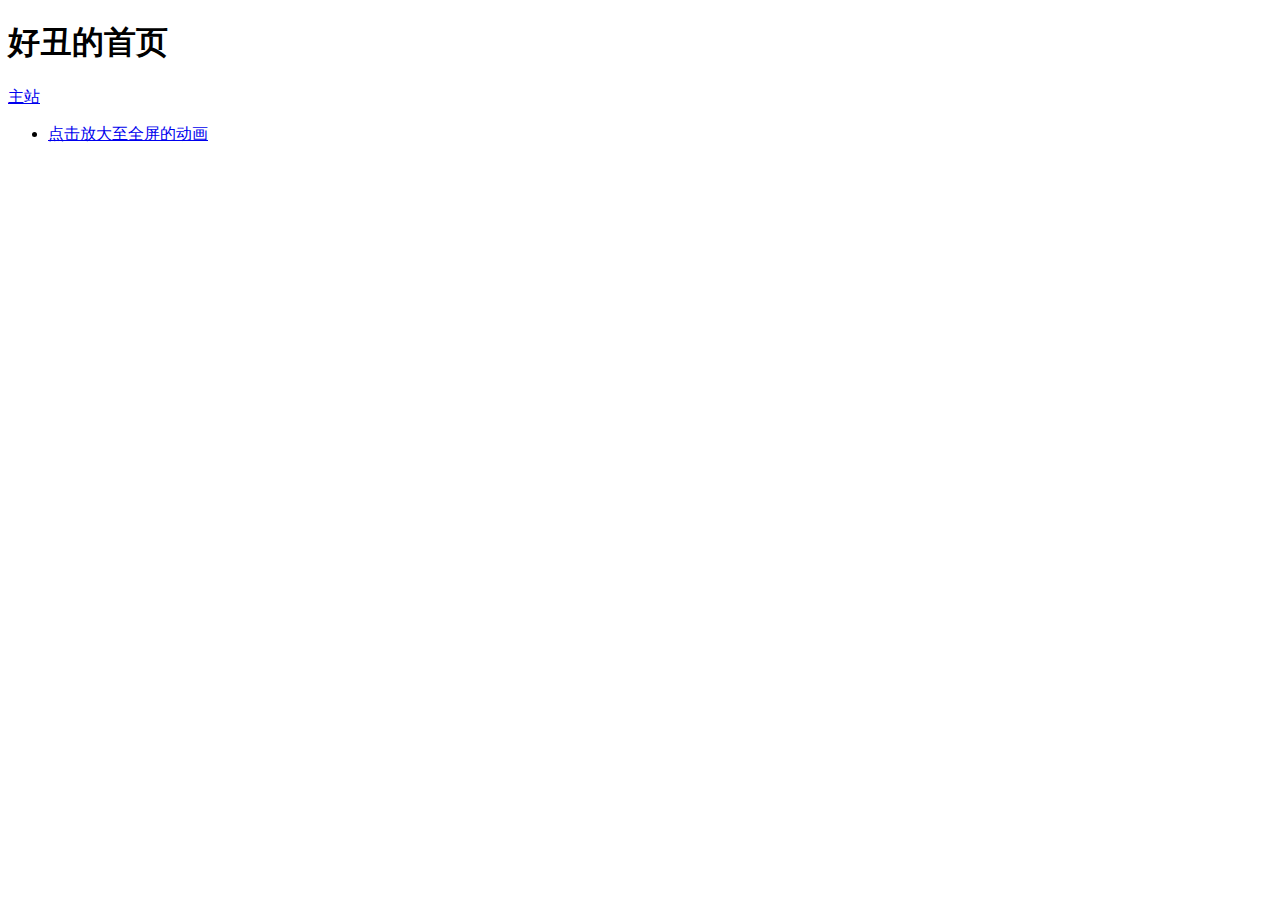
<file: index.html>
<!DOCTYPE html>
<html lang="en">
    <head>
        <meta charset="UTF-8" />
        <meta http-equiv="X-UA-Compatible" content="IE=edge" />
        <meta name="viewport" content="width=device-width, initial-scale=1.0" />
        <title>首页</title>
    </head>
    <body>
        <h1>好丑的首页</h1>
        <a href="https://s-t.fun" target="_blank" rel="noopener noreferrer"
            >主站</a
        >
        <ul>
            <li><a href="/zoom-into-fullscreen/">点击放大至全屏的动画</a></li>
        </ul>
    </body>
</html>
</file>
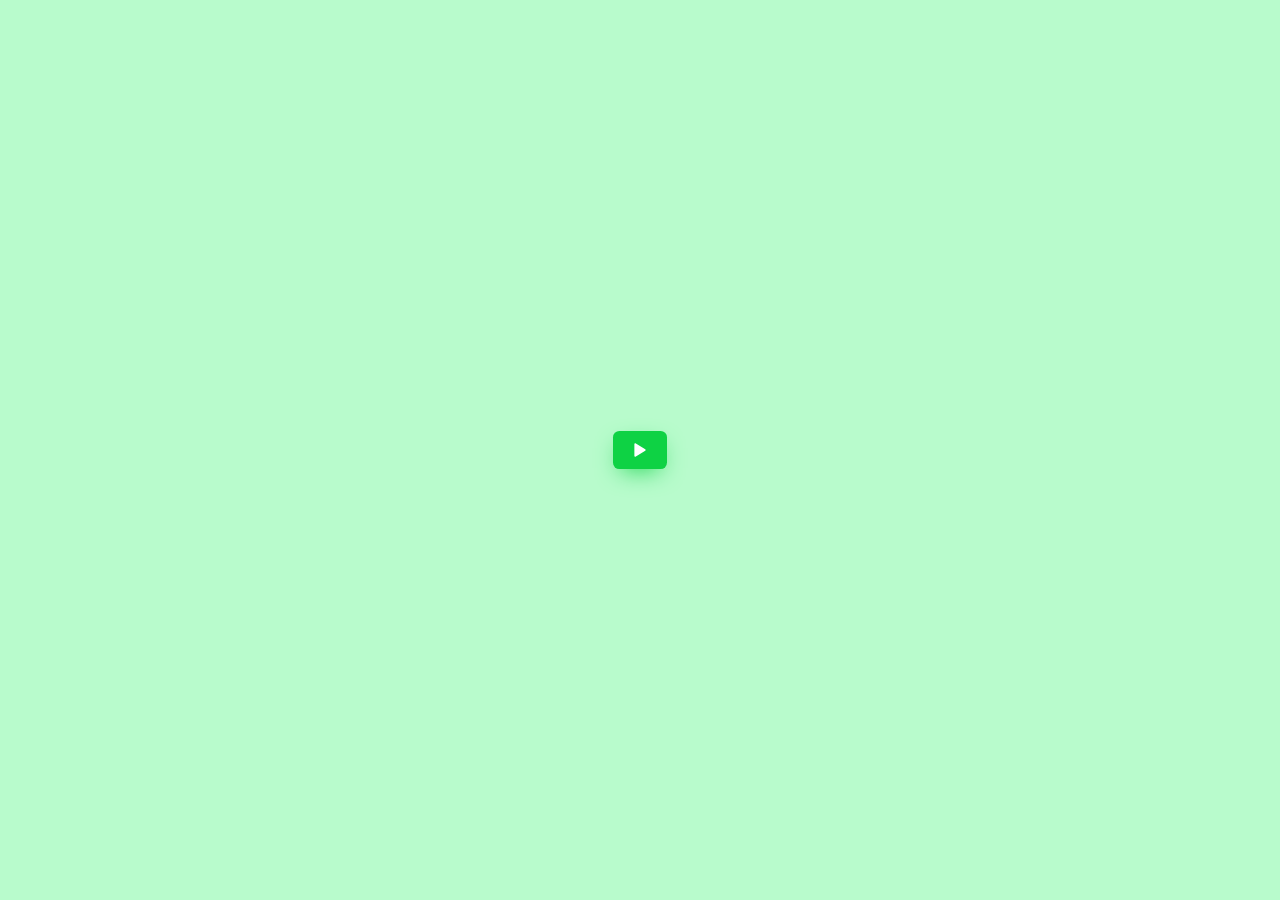
<file: zoom-into-fullscreen/index.html>
<!DOCTYPE html>
<html lang="en">
    <head>
        <meta charset="UTF-8" />
        <meta http-equiv="X-UA-Compatible" content="IE=edge" />
        <meta name="viewport" content="width=device-width, initial-scale=1.0" />
        <title>Zoom in to fullscreen</title>
        <link rel="stylesheet" href="style.css" />
    </head>
    <body>
        <div id="app">
            <button id="btn">
                <i class="play icon"></i>
            </button>
            <div id="round">
                <img src="qrcode.png" alt="QRCode" />
            </div>
        </div>
        <script src="script.js"></script>
    </body>
</html>
</file>
<file: zoom-into-fullscreen/style.css>
body {
    background-color: #b8fbcc;
}

body,
#app {
    margin: 0;
    width: 100%;
    min-height: 100vh;
}

#app {
    display: grid;
}

i.icon.play {
    display: block;
    width: 1.1rem;
    content: url("play.svg");
    place-self: center;
}

#btn {
    place-self: center;
    border: 0;
    outline: 0;
    padding: 10px;
    background-color: #0ed244;
    color: #fff;
    width: 3.4rem;
    display: grid;
    border-radius: 0.4rem;
    cursor: pointer;
    box-shadow: 0 8px 25px -8px #0ed244;
    transition: all 0.2s;
}

#btn:hover {
    background-color: #30da5f;
}

#btn.active {
    background-color: #52e27a;
}

#round {
    position: absolute;
    /* 半径 */
    --r: 0;
    /* 圆心left */
    --l: 0;
    /* 圆心top */
    --t: 0;
    background-color: #52e27a;
    width: 100vw;
    height: 100vh;
    left: 0;
    top: 0;
    clip-path: circle(var(--r) at var(--l) var(--t));
    display: grid;
    place-items: center;
}

#btn.active + #round {
    --r: 100%;
}

img {
    width: 40vw;
}
</file>
